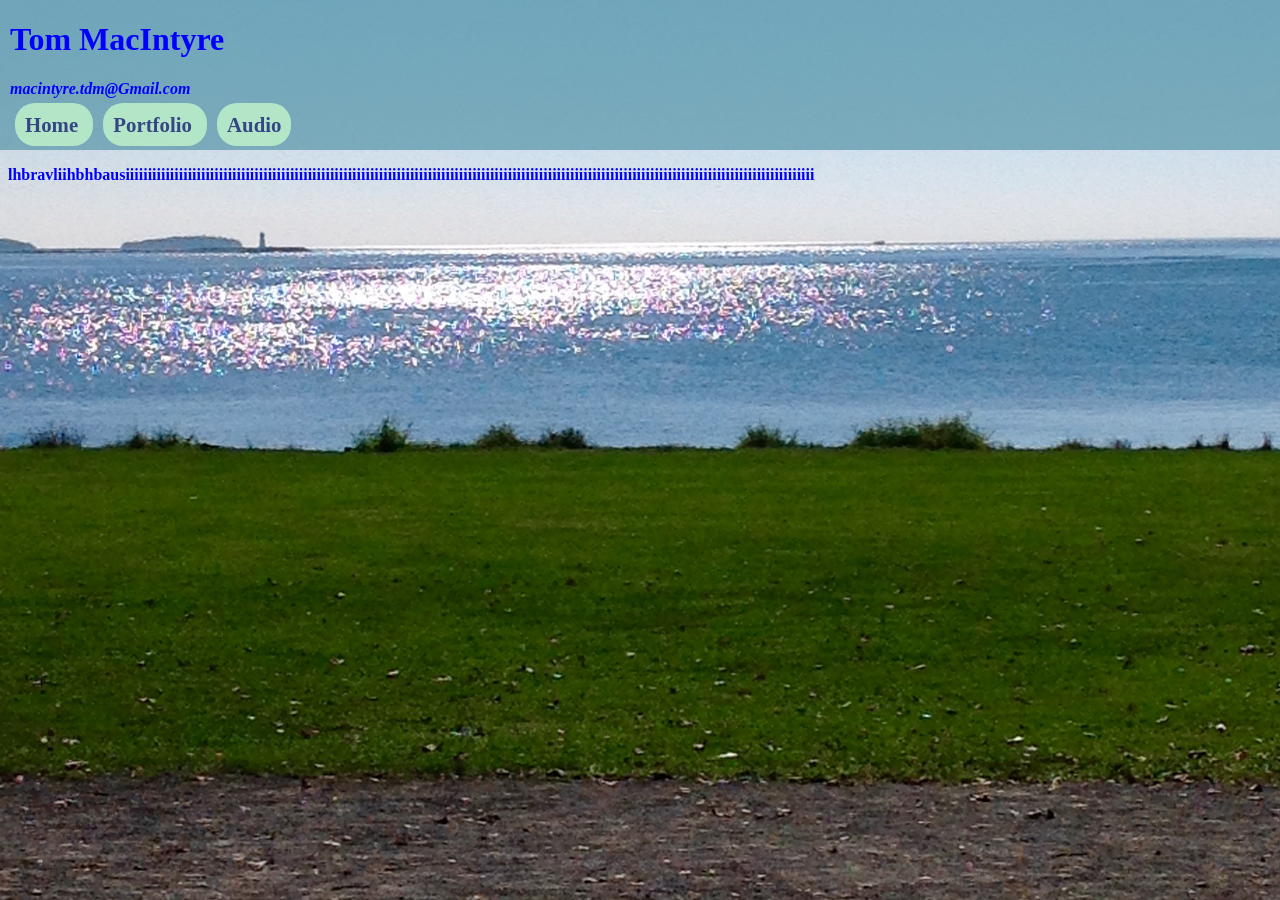
<file: Home.html>
<!DOCTYPE html>
<html>
	<head>
		<!--
		Author: Tom MacIntyre
		Date:2017, September 8th
		Filename: Test
		Supporting files:
		Supporting files:
		-->
		<meta charset="UTF-8"/>		
		<title> My Site </title>
		<meta http-equiv="refresh" content="1" >
	<style>
	a{
	text-decoration:none;
	color:inherit;
	}
	html { 
	  background: url("parksea1.jpg") no-repeat center center fixed; 
	  -webkit-background-size: cover;
	  -moz-background-size: cover;
	  -o-background-size: cover;
	  background-size: cover;
	}
	header{
		height:150px;
		position:fixed;
		top:0px;
		left:0px;
		min-width:5000px;
		padding-left:10px;
		background-color:rgba(88, 148, 167, .7);}
		
	body {	
		position:relative;		
		top:150px;
		color:blue;
		font-family:georgia;		
	}
	nav{margin-top:15px;}
	
	.menu{	
margin:5px;	
		background-color:rgba(204, 255, 204, .7);		
		border-radius: 20px;
		color:rgba(0, 0, 102, .7);
		display:inline;	
		font-size:1.3em;	
		padding:10px;		
	}
	
	</style>
	
	</head>
	
	
	<header> 
		<h1> <strong> Tom MacIntyre </h1>
		<address>macintyre.tdm@Gmail.com</address>
		<nav>
					
			<a class="menu" href="test2.html"> Home </a>
			<a class="menu" href="test2.html"> Portfolio </a>	
			<a class="menu" href="test2.html"> Audio </a>
		
		</nav>
	</header>
	<body>
	
	<section>
	<p>lhbravliihbhbausiiiiiiiiiiiiiiiiiiiiiiiiiiiiiiiiiiiiiiiiiiiiiiiiiiiiiiiiiiiiiiiiiiiiiiiiiiiiiiiiiiiiiiiiiiiiiiiiiiiiiiiiiiiiiiiiiiiiiiiiiiiiiiiiiiiiiiiiiiiiiiiiiiiiiiiiiii
	</p>
	
	</section>

	

	
	</body>
	
	
	
	
	
</html>
</file>
